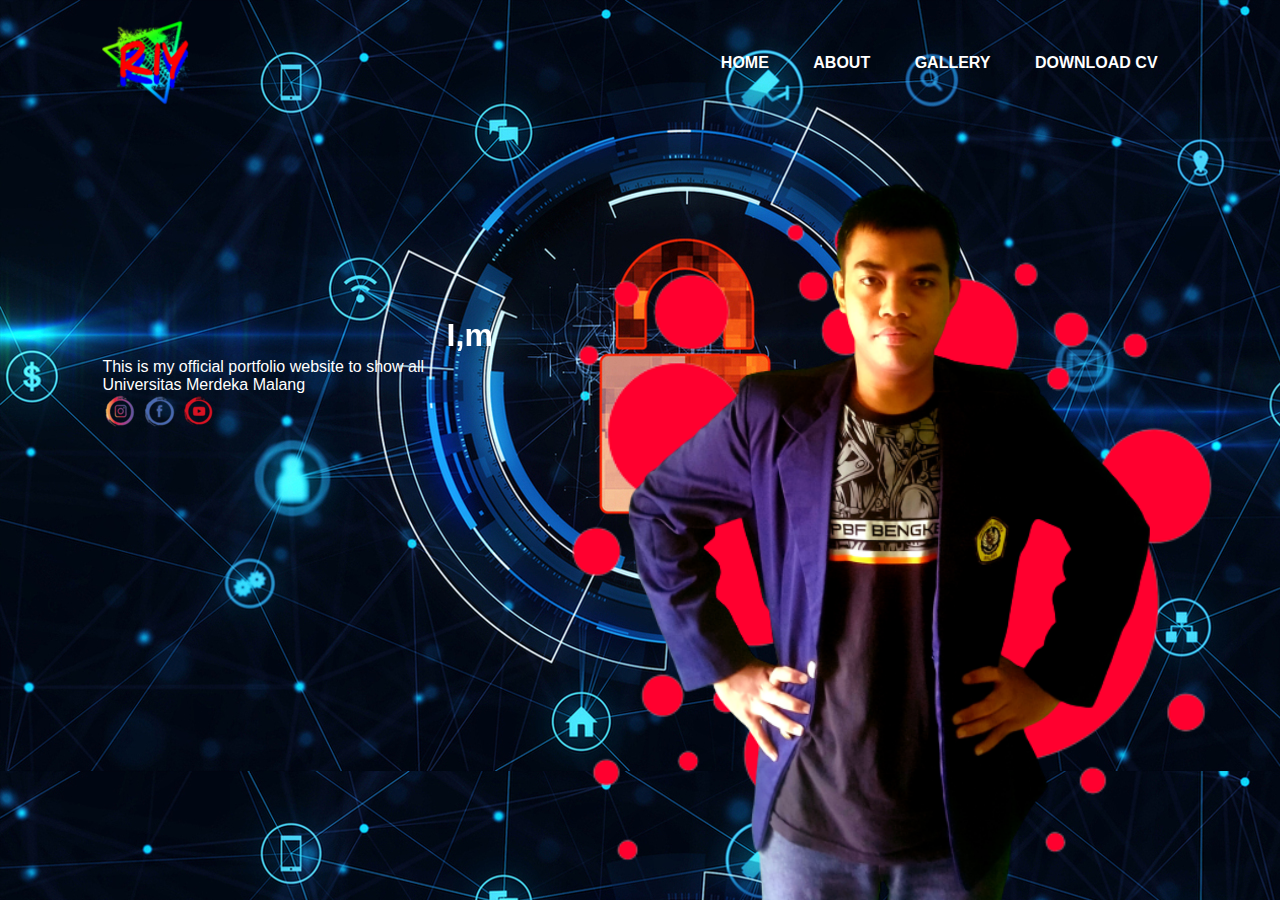
<file: index.html>
<!DOCTYPE html>
<html>
<head>
	<meta charset="utf-8">
	<meta name="viewport" content="width=device-width, initial-scale=1">
	<title>Riski Portfolio</title>
	<link rel="stylesheet" type="text/css" href="style.css">
</head>
<body>
	<!-- Masukan Lagu -->
	<audio autoplay loop>
		<source src="westlife.mp3" type="audio/mp3">
	</audio>
	
	<div class="halaman1">
		<!-- Menu Atas -->
		<nav>
			<img src="logoku.png" class="logo">
			<ul>
				<li><a href="index.html">HOME</a></li>
				<li><a href="about.html">ABOUT</a></li>
				<li><a href="gallery.html">GALLERY</a></li>
				<li><a href="cv_riskiilhamy.pdf">DOWNLOAD CV</a></li>
			</ul>
		</nav>

		<!-- Pengenalan -->
		<div class="awal">
			<marquee direction="left", width="33%", scrolldelay="100"><h1><b>I,m RISKI ILHAM YUHANSYAH</b></h1></marquee>
				<p>This is my official portfolio website to show all
					<br>Universitas Merdeka Malang
				</p>
			<div class="links">
				<a href="https://instagram.com/riski_iy/"><img src="instagram1.png"></a>
				<a href="https://web.facebook.com/riski.bcx"><img src="facebook1.png"></a>
				<a href="https://www.youtube.com/channel/UCdJ_-vSg4N3Nlw5vIBrr1uQ"><img src="youtube1.png"></a>
			</div>
		</div>

		<!-- Gambar Aku -->
		<div class="images">
			<img src="shape3.png" class="shape">
			<img src="aku1.png" class="aku">
		</div>
	</div>
</body>
</html>
</file>
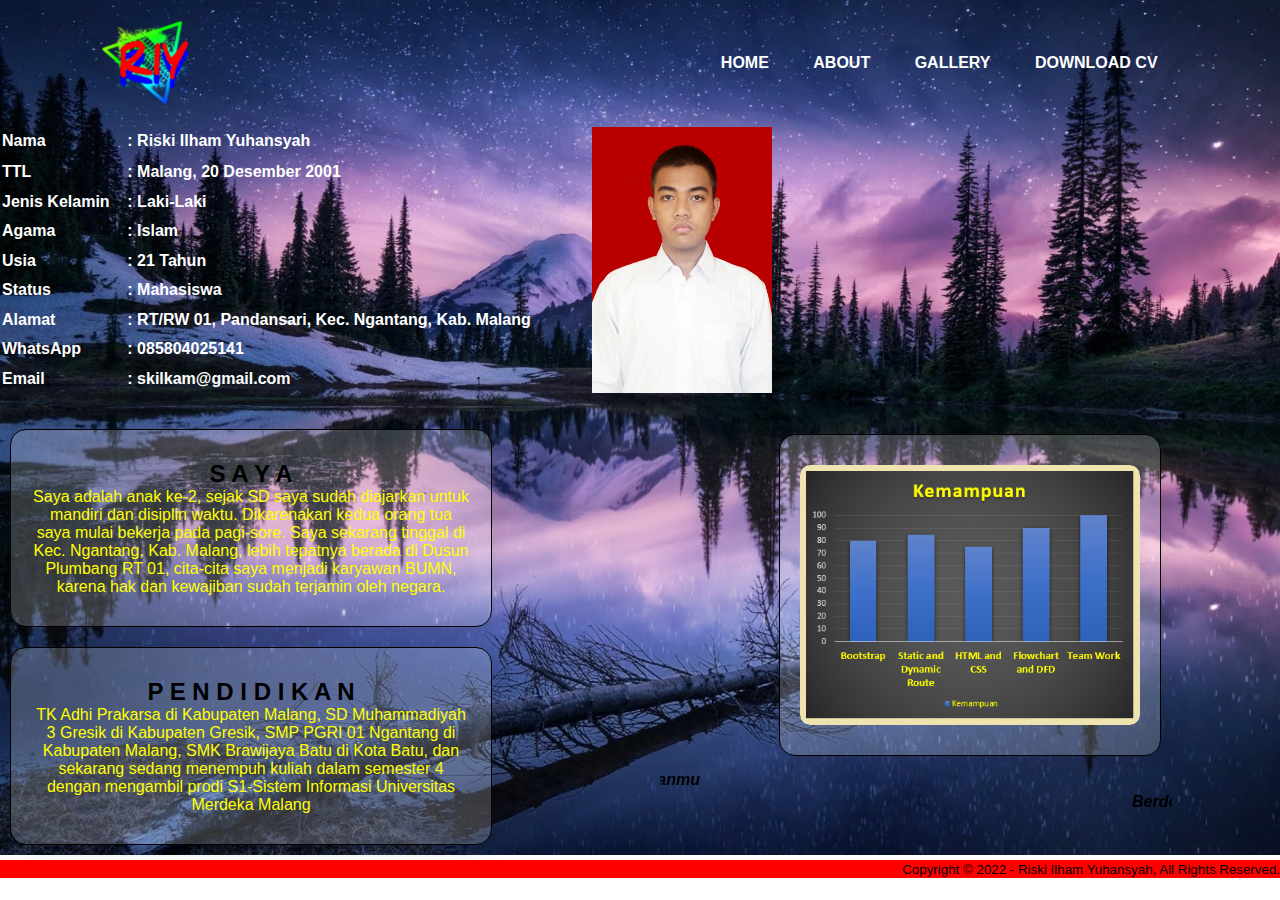
<file: about.html>
<!DOCTYPE html>
<html>
<head>
	<meta charset="utf-8">
	<meta name="viewport" content="width=device-width, initial-scale=1">
	<title>Riski Portfolio</title>
	<link rel="stylesheet" type="text/css" href="style.css">
</head>
<body>
	<div class="halaman2">
    <!-- Menu Atas -->
    <nav>
    	<img src="logoku.png" class="logo">
      <ul>
			   <li><a href="index.html">HOME</a></li>
			   <li><a href="about.html">ABOUT</a></li>
			   <li><a href="gallery.html">GALLERY</a></li>
              		   <li><a href="cv_riskiilhamy.pdf">DOWNLOAD CV</a></li>
		  </ul>
    </nav>

    <!-- Biodata -->
    <table cellpadding="5" width="800" style="color: white;">
    		<tr>
    			<td><b>Nama</b></td>
    			<td><b> : Riski Ilham Yuhansyah</b></td>
    			<td rowspan="12"><img src="riskipas.jpeg" width="180"></td>
    		</tr>
    		<tr> </tr>
    		<tr>
    			<td><b>TTL</b></td>
    			<td><b>: Malang, 20 Desember 2001</b></td>
    		</tr>
    		<tr>
    			<td><b>Jenis Kelamin</b></td>
    			<td><b>: Laki-Laki</b></td>
    		</tr>
    		<tr>
    			<td><b>Agama</b></td>
    			<td><b>: Islam</b></td>
    		</tr>
    		<tr>
    			<td><b>Usia</b></td>
    			<td><b>: 21 Tahun</b></td>
    		</tr>
    		<tr>
    			<td><b>Status</b></td>
    			<td><b>: Mahasiswa</b></td>
    		</tr>
    		<tr>
    			<td><b>Alamat</b></td>
    			<td><b>: RT/RW 01, Pandansari, Kec. Ngantang, Kab. Malang</b></td>
    		</tr>
    		<tr>
    			<td><b>WhatsApp</b></td>
    			<td><b>: 085804025141</b></td>
    		</tr>
    		<tr>
    			<td><b>Email</b></td>
    			<td><b>: skilkam@gmail.com</b></td>
    		</tr>
    		<tr>
    			<td> </td>
    		</tr>
    		<tr>
    			<td> </td>
    		</tr>
    </table>

    <!-- Kolom Informasi -->
    <div class="row">
        <div class="column">
            <div class="card">
                <font color="black"><h2>S A Y A</h2></font>
                <font color="yellow"><p>Saya adalah anak ke-2, sejak SD saya sudah diajarkan untuk mandiri dan disiplin waktu. Dikarenakan kedua orang tua saya mulai bekerja pada pagi-sore. Saya sekarang tinggal di Kec. Ngantang, Kab. Malang, lebih tepatnya berada di Dusun Plumbang RT 01, cita-cita saya menjadi karyawan BUMN, karena hak dan kewajiban sudah terjamin oleh negara.</p></font>
            </div>              
        </div>
        <div class="column">
            <div class="card">
                <font color="black"><h2>P E N D I D I K A N</h2></font>
                <font color="yellow"><p>TK Adhi Prakarsa di Kabupaten Malang, SD Muhammadiyah 3 Gresik di Kabupaten Gresik, SMP PGRI 01 Ngantang di Kabupaten Malang, SMK Brawijaya Batu di Kota Batu, dan sekarang sedang menempuh kuliah dalam semester 4 dengan mengambil prodi S1-Sistem Informasi Universitas Merdeka Malang</p></font>
            </div>              
        </div>

        <!-- Kolom Skill -->
        <section class="gallery" id="gallery">
          <div class="content">
            <div class="card reveal">
              <div class="card-img">
                <img src="skill3.png" alt="">
              </div>
            </div>
          </div>
        </section>

        <!-- Teks Berjalan -->
        <marquee direction="right" style="color: black;" width="40%" scrolldelay="100"><b><i>Berjuanglah dengan waktu karena waktu adalah tempat keberhasilanmu</i></b></marquee>
        <marquee direction="left" style="color: black;" width="40%" scrolldelay="100"><b><i>Berdoa tanpa usaha namanya bohong - Usaha tanpa berdoa namanya sombong</i></b></marquee> 
    </div>
  </div>

  <!-- Footer -->       
  <footer>
    <small>Copyright &copy; 2022 - Riski Ilham Yuhansyah, All Rights Reserved.</small>
  </footer>
</body>
</file>
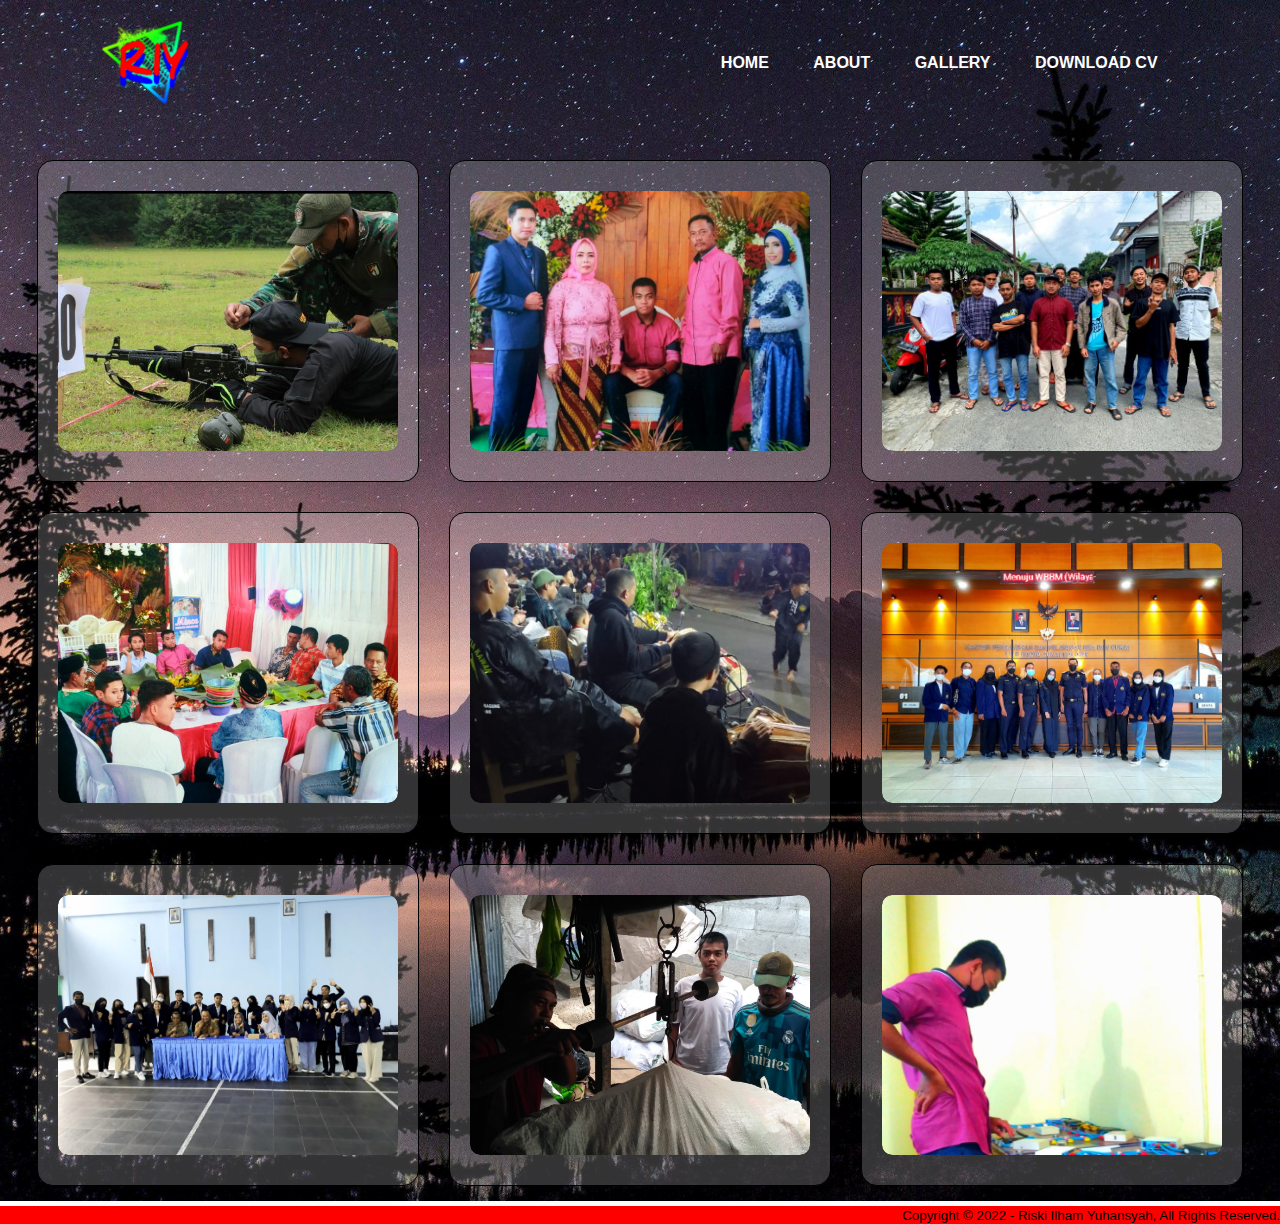
<file: gallery.html>
<!DOCTYPE html>
<html>
<head>
	<meta charset="utf-8">
	<meta name="viewport" content="width=device-width, initial-scale=1">
	<title>Riski Portfolio</title>
	<link rel="stylesheet" type="text/css" href="style.css">
</head>
<body>
	<div class="halaman3">
    <!-- Menu Atas -->
    <nav>
    <img src="logoku.png" class="logo">
      <ul>
			 <li><a href="index.html">HOME</a></li>
			 <li><a href="about.html">ABOUT</a></li>
			 <li><a href="gallery.html">GALLERY</a></li>
	      		 <li><a href="cv_riskiilhamy.pdf">DOWNLOAD CV</a></li>
		  </ul>
    </nav>

    <!-- Kolom Foto -->    
    <section class="gallery" id="gallery">
      <div class="content">
        <div class="card reveal">
          <div class="card-img">
            <img src="gambar1.jpeg" alt="">
          </div>
        </div>
        <div class="card reveal">
          <div class="card-img">
            <img src="gambar2.jpeg" alt="">
          </div>
        </div>
        <div class="card reveal">
          <div class="card-img">
            <img src="gambar3.jpeg" alt="">
          </div>
        </div>
        <div class="card reveal">
          <div class="card-img">
            <img src="gambar4.jpeg" alt="">
          </div>
        </div>
        <div class="card reveal">
          <div class="card-img">
            <img src="gambar5.jpeg" alt="">
          </div>
        </div>
        <div class="card reveal">
          <div class="card-img">
            <img src="gambar6.jpeg" alt="">
          </div>
        </div>
        <div class="card reveal">
          <div class="card-img">
            <img src="gambar7.jpeg" alt="">
          </div>
        </div>
        <div class="card reveal">
          <div class="card-img">
            <img src="gambar8.jpeg" alt="">
          </div>
        </div>
        <div class="card reveal">
          <div class="card-img">
            <img src="gambar9.jpeg" alt="">
          </div>
        </div>
      </div>
    </section>
  </div>

  <!-- Footer -->
  <footer>
    <small>Copyright &copy; 2022 - Riski Ilham Yuhansyah, All Rights Reserved.</small>
  </footer>
</body>
</html>
</file>
<file: style.css>
*{
	margin: 0;
	padding: 0;
	font-family: sans-serif;
}

.halaman1{
	position: relative;
	width: 100%;
	height: 100vh;
	background-image: url(gembok1.jpg);
}

nav{
	display: flex;
	width: 84%;
	margin: auto;
	padding: 20px 0;
	align-items: center;
	justify-content: space-between;
}

nav ul li{
	display: inline-block;
	list-style: none;
	margin: 10px 20px;
}

nav ul li a{
	text-decoration: none;
	color: white;
	font-weight: bold;
}

nav ul li a:hover{
	color: red;
}

.awal{
	margin-left: 8%;
	margin-top: 15%;
	position: relative;
	color: white;
}

.images{
	width: 45%;
	height: 80%;
	position: absolute;
	bottom: 0;
	right: 100px;
}

.images img{
	height: 100%;
	position: absolute;
	left: 50%;
	bottom: 0;
	transform: translateX(-50%);
	transition: bottom 1s, left 1s;
}

.images:hover .shape{
	bottom: 40px;
}

.images:hover .aku{
	left: 45%;
}

header {
    background-color: white;
    text-align: center;
    padding: 30px;
}

header h2 {
    font-size: 50px;
}

.column {
    float: left;
    width: 50%;
    padding: 10px;
}

.halaman2{
	background-image: url(gunung2.jpg);
	height: 100%;
	background-position: center;
	background-repeat: no-repeat;
	background-size: cover;
}

.halaman3{
	background-image: url(gunung1.jpg);
	height: 100%;
	background-position: center;
	background-repeat: no-repeat;
	background-size: cover;
}

.card {
  width: 90%;
	max-width: 440px;
	color: black;
	text-align: center;
	padding: 30px 20px;
	border: 1px solid black;
	background: rgba(255,255,255,0.2);
	border-radius: 16px;
	box-shadow: 0 4px 30px rgba(0,0,0,0.1);
	backdrop-filter: blur 10px;
}

.row:after {
    content: "";
    display: table;
    clear: both;
}

.gallery .content{
    display: flex;
    justify-content: center;
    flex-direction: row;
    flex-wrap: wrap;
    margin-top: 20px;
}
  
.gallery .content .card{
    width: 340px;
    margin: 15px;
}
  
.gallery .content .card .card-img{
    position: relative;
    width: 100%;
    height: 260px;
    overflow: hidden;
    border-radius: 10px;
}
  
.gallery .content .card .card-img img{
    position: absolute;
    top: 0;
    left: 0;
    width: 100%;
    height: 100%;
    object-fit: cover;
    border-radius: 10px;
}

footer {
    text-align: right;
    background-color: red;
    margin-top: 5px;
}
</file>
